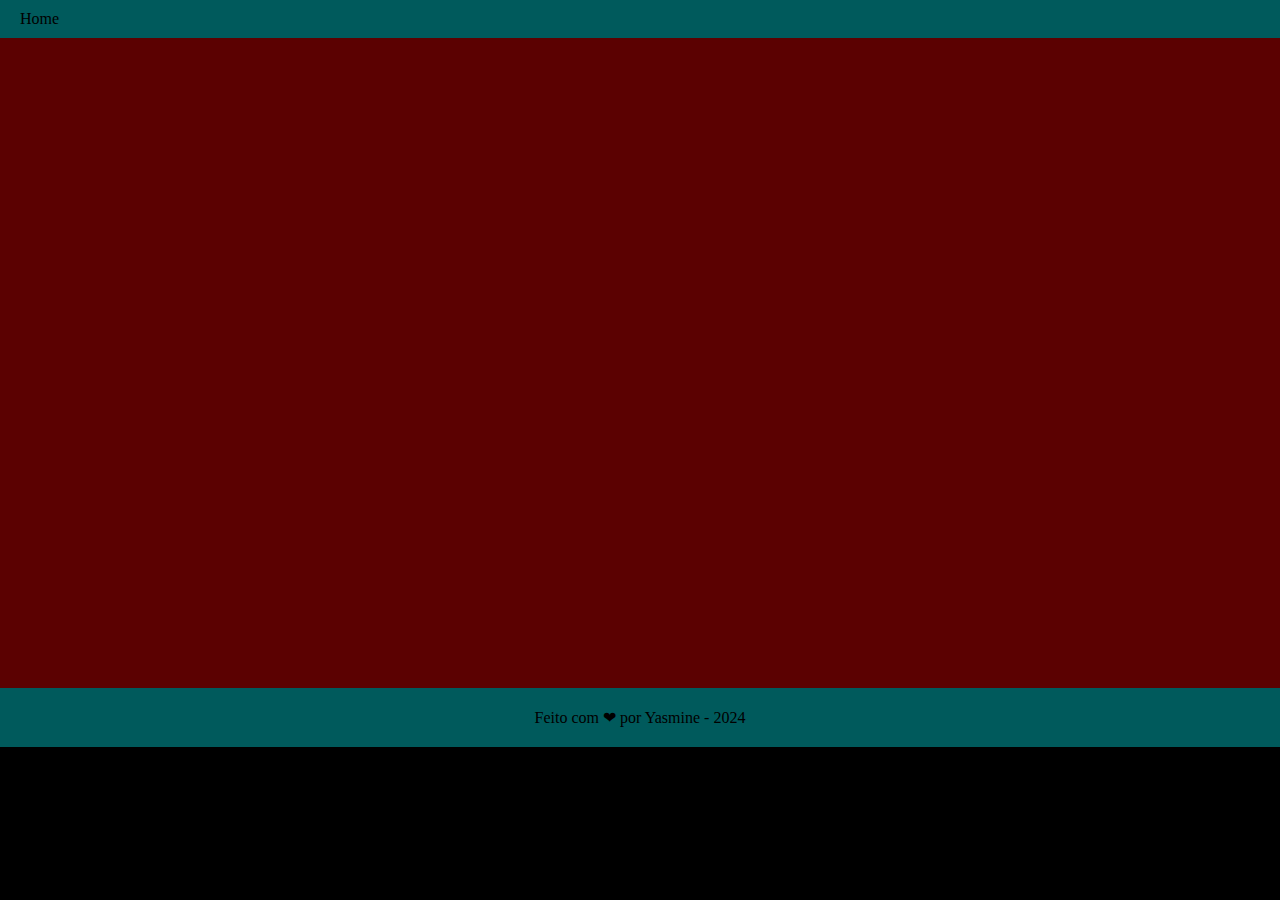
<file: video.html>
<!DOCTYPE html>
<html lang="pt-br">

<head>
    <meta charset="UTF-8">
    <meta name="viewport" content="width=device-width, initial-scale=1.0">
    <link rel="stylesheet" href="assets/css/style.css">
    <link rel="stylesheet" href="assets/css/global.css">
    <title>Video</title>
</head>

<body style="background-color: black;">
    <nav class="container_header">
        <!-- Marcadores não ordenados -->
        <ul>
            <li><a href="index.html">Home</a></li>
        </ul>
    </nav>

    <main style="display: flex; justify-content: center;">
        <iframe width="1400px" height="650px" src="https://www.youtube.com/embed/sfAc2U20uyg?si=Ck1sY18ilZQsc5-M"
            title="YouTube video player" frameborder="0"
            allow="accelerometer; autoplay; clipboard-write; encrypted-media; gyroscope; picture-in-picture; web-share"
            referrerpolicy="strict-origin-when-cross-origin" allowfullscreen></iframe>
    </main>

    <footer>
        Feito com ❤ por Yasmine - 2024
    </footer>

</body>

</html>
</file>
<file: assets/css/style.css>
.container_header{
    display: flex;
    justify-content: space-between;
    background-color: var(--bgcolor);
    align-items: center;
    padding: 10px;
}

ul li{
margin-left: 10px;
}

.evenly{
display: flex;
justify-content: space-evenly;
}

#home_imagem{
    width: 100%;
}

.sobre-texto{
display: flex;
justify-content: center;
flex-direction: column;
padding: 20vh;
}

.logo{
    display: flex;
    width: 30%;
    margin-top: 80px;
    margin-left: 80px;
}

main{
    background-color: #5b0101;
}
 
main, section, label, h4 , p{
    color: aliceblue;
}

#contato{
    display: flex;
    align-items: center;
    flex-direction: column;
    margin-top: 100px;
    justify-content: center;
}

form div{
    display: flex;
    flex-direction: column;
   padding-bottom: 30px;
    
}

footer{
    display: flex;
    justify-content: center;
    background-color: var(--bgcolor);
    padding: 20px;
}

#home{
  
    /* padding: 120px; */
   height: 100vh;    /* Unidade vh - Altura da Viewport - A medida vh é igual a 1/100 da altura da viewport.*/        
   width: 100vw;    /* Unidade vw - Largura da Viewport - A medida vh é igual a 1/100 da largura da viewport.*/
    display: flex;
    justify-content: center;    /* alinhamento horizontal */
    align-items: center;  
}

form input{
    width:  380px;
}

article p{
    padding-right: 40px;
}

.hover a:hover{
    color: azure;
}

/* .borda{
    border: 1px solid blanchedalmond;  
} */


 /* Adicione os dados do seu Github */

.sobre_container {
    max-width: 1120px;
    margin: -24px auto; /* queremos fazer uma margin inversa, ou seja, que o sobre fique um pouco acima da tag anterior */
    padding: 0 16px;
    height: 70vh;
    display: flex;
    justify-content: center;    /* alinhamento horizontal */
    align-items: center;        /* alinhamento vertical */
}

.sobre_container img {
    display: flex;
    width: 35%;
    border: 5px solid var(--purple-500);
    border-radius: 50%;
    padding-right: 30px;
}

.sobre_container h1 {
    font-size: 32px;
    text-align: center;
    line-height: 48px;
    font-weight: bold;
}

.sobre_container p {
    text-align: center;
    margin: 16px 0;
}

.sobre_github {
    display: flex;
    justify-content: space-evenly; /* os elementos terão um espaço entre eles, e entre as bordas do container */
}

.sobre_github button{
    background-color: var(--bgcolor);
}

.btn {
    align-items: center;
    text-align: center;
    padding: 10px 32px; /* Definindo espaçamento interno de 12px acima e abaixo e 32px nas laterais */
    background-color: var(--bgcolor);
    border: 1px;    /* Borda com 1px, com a linha solida e cor roxa */
    border-radius: 10px;    /* Deixa a borda das tags arredondadas */
    font-weight: 700;       /* Deixa a fonte em negrito*/
}

a.btn:hover{
background-color: rgb(241, 230, 230);
color: brown;
}

/* variável */

:root {
    --bgcolor: #005a5c;
}
</file>
<file: assets/css/global.css>
*{
    margin: 0;
    padding: 0;
    text-decoration: none;
    color: inherit;
    list-style-type: none;
}

html{
    width: 100%;
    height: 100vh;
    scroll-behavior: smooth;
}

button{
    background-color: #005a5c;
}
</file>
